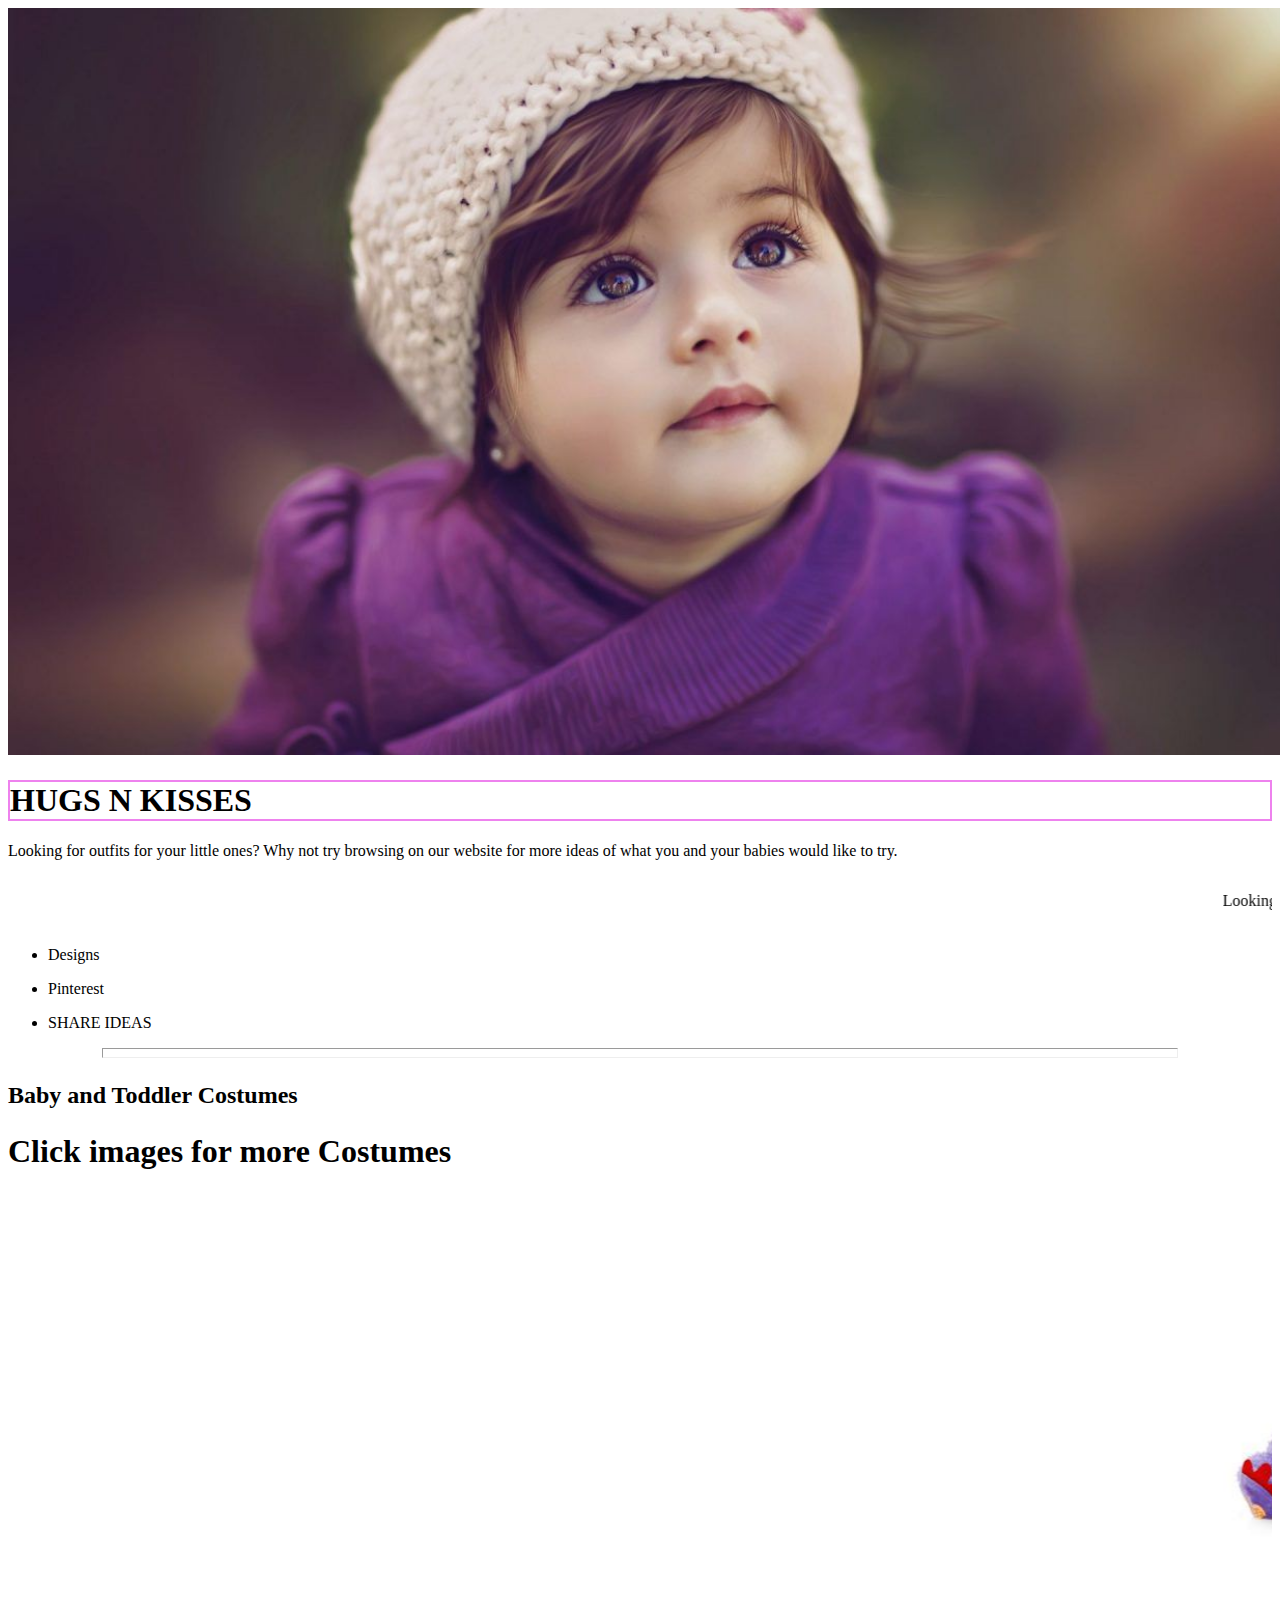
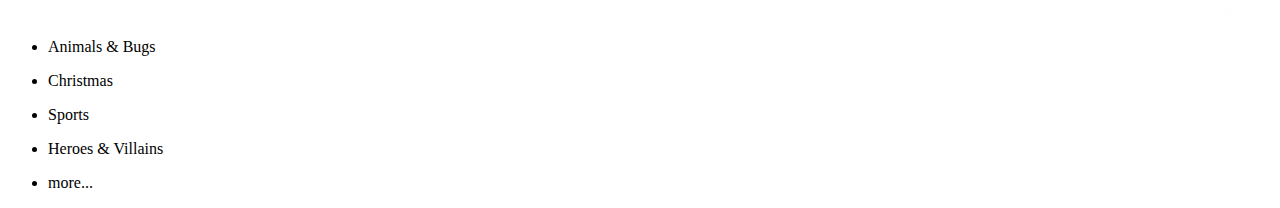
<file: index.html>
<!DOCTYPE html>
<html>
<head>
  <title>Hugs N Kisses</title>
</head>
<body>
  <div class="container">
      <img src="./assets/cover.jpg" style="width:105%">
      <div class="content">
        <h1 style="border:2px solid Violet">HUGS N KISSES</h1>
        <p>Looking for outfits for your little ones? Why not try browsing on our website for more ideas of what you and your babies would like to try.</p>
      </div>
    <marquee><p>Looking for outfits for your little ones? Why not try browsing on our website for more ideas of what you and your babies would like to try.</p></marquee>
    <!--<a href="signup.html"><button display='block' style="width:auto">Sign Up</button></a>
    <a href="login.html"><button display='block' style="width:auto">Login</button></a>-->
    <ul>
      <li><p>Designs</p></li>
      <li><p>Pinterest</p></li>
      <li><p>SHARE IDEAS</p></li>
    </ul>
    <hr size="10" width="85%">
    <h2><p style="text-align:left">Baby and Toddler Costumes</p></h2>
    <h1>Click images for more Costumes</h1>
    <a href="https://www.pinterest.ca/search/pins/?q=baby%20costumes&rs=filter"></a>
      <marquee>
        <img src="./assets/1.png"  width ="25%" height = "40%"/>
        <img src="./assets/2.png"  width ="25%" height = "40%"/>
        <img src="./assets/3.png"  width ="25%" height = "40%"/>
        <img src="./assets/4.png"  width ="25%" height = "40%"/>
        <img src="./assets/5.png"  width ="25%" height = "40%"/>
        <img src="./assets/6.png"  width ="25%" height = "40%"/>
      </marquee>   
      <ul>
        <li><p>Animals & Bugs</p></li>
        <li><p>Christmas</p></li>
        <li><p>Sports</p></li>
        <li><p>Heroes & Villains</p></li>
        <li><p>more...</p></li>
      </ul>
  </div>
</body>
</html>
</file>
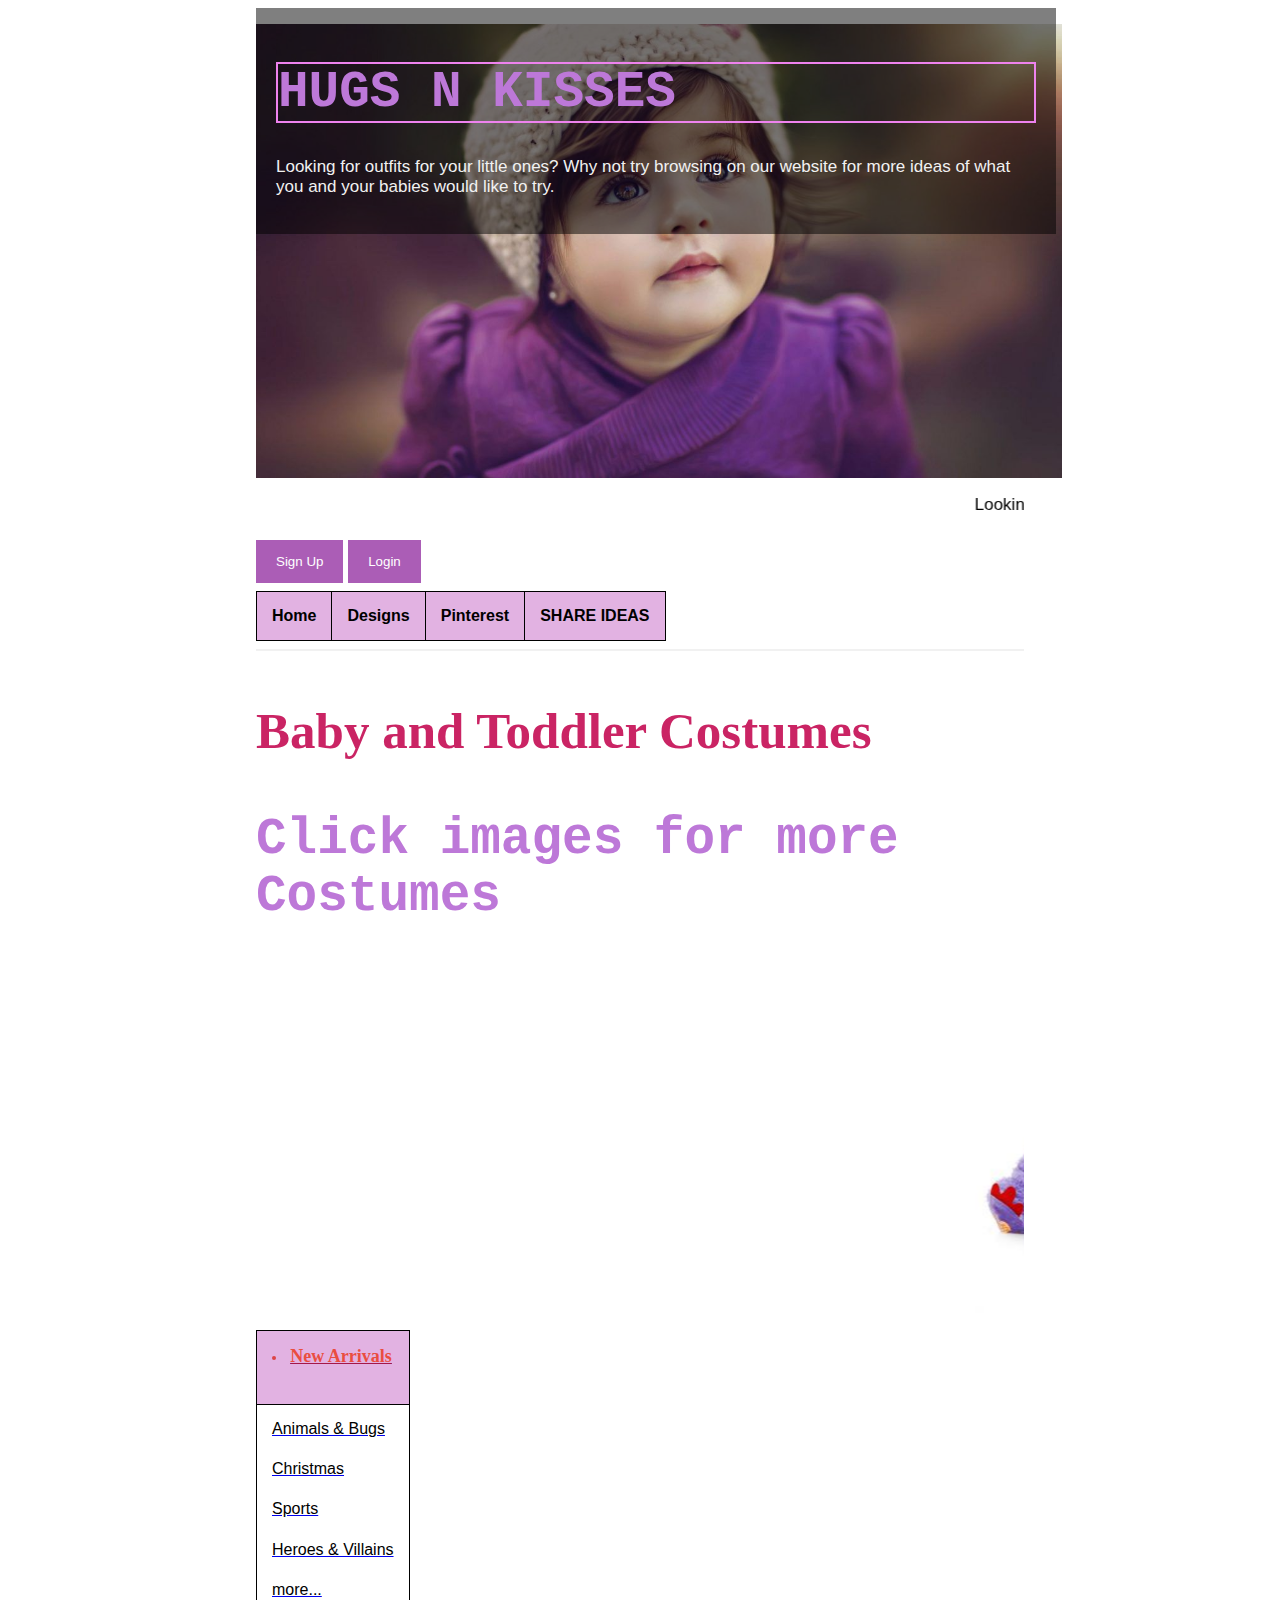
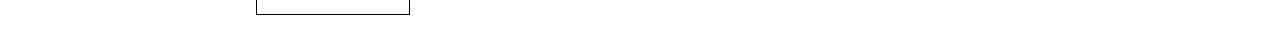
<file: HUGS N KISSES.html>
<html>
<head> 
  <title>  Hugs n Kisses  </title>
    <meta name="viewport" content="width=device-width, initial-scale=1">
    <style>
    * {
      box-sizing: border-box;
    }
    
    body {
      font-family: 'Courier New', Courier, monospace;
      font-size: 17px;
    }
    
    .container {
      position: relative;
      max-width: 800px;
      margin: 0 auto;
    }
    
    .container img {vertical-align: middle;}
    
    .container .content {
      position: absolute;
      top: 0;
      background: rgb(0, 0, 0); /* Fallback color */
      background: rgba(0, 0, 0, 0.5); /* Black background with 0.5 opacity */
      color: #f1f1f1;
      width: 100%;
      padding: 20px;
    }

    body {font-family: Arial, Helvetica, sans-serif;}
* {box-sizing: border-box;}

/* Full-width input fields */
input[type=text], input[type=password] {
  width: 100%;
  padding: 15px;
  margin: 5px 0 22px 0;
  display: inline-block;
  border: none;
  background: #f1f1f1;
}

/* Add a background color when the inputs get focus */
input[type=text]:focus, input[type=password]:focus {
  background-color: #ddd;
  outline: none;
}

/* Set a style for all buttons */
button {
  background-color: rgb(163, 76, 175);
  color: white;
  padding: 14px 20px;
  margin: 8px 0;
  border: none;
  cursor: pointer;
  width: 100%;
  opacity: 0.9;
}

button:hover {
  opacity:1;
}

/* Extra styles for the cancel button */
.cancelbtn {
  padding: 14px 20px;
  background-color: #f44336;
}

/* Float cancel and signup buttons and add an equal width */
.cancelbtn, .signupbtn {
  float: left;
  width: 50%;
}

/* Add padding to container elements */
.container {
  padding: 16px;
}

/* The Modal (background) */
.modal {
  display: none; /* Hidden by default */
  position: fixed; /* Stay in place */
  z-index: 1; /* Sit on top */
  left: 0;
  top: 0;
  width: 100%; /* Full width */
  height: 100%; /* Full height */
  overflow: auto; /* Enable scroll if needed */
  background-color: #474e5d;
  padding-top: 50px;
}

/* Modal Content/Box */
.modal-content {
  background-color: #fefefe;
  margin: 5% auto 15% auto; /* 5% from the top, 15% from the bottom and centered */
  border: 1px solid #888;
  width: 80%; /* Could be more or less, depending on screen size */
}

/* Style the horizontal ruler */
hr {
  border: 1px solid #f1f1f1;
  margin-bottom: 25px;
}
 
/* The Close Button (x) */
.close {
  position: absolute;
  right: 35px;
  top: 15px;
  font-size: 40px;
  font-weight: bold;
  color: #f1f1f1;
}

.close:hover,
.close:focus {
  color: #f44336;
  cursor: pointer;
}

/* Clear floats */
.clearfix::after {
  content: "";
  clear: both;
  display: table;
}

/* Change styles for cancel button and signup button on extra small screens */
@media screen and (max-width: 300px) {
  .cancelbtn, .signupbtn {
     width: 100%;
  }

  body {font-family: Arial, Helvetica, sans-serif;}

/* Full-width input fields */
input[type=text], input[type=password] {
  width: 100%;
  padding: 12px 20px;
  margin: 8px 0;
  display: inline-block;
  border: 1px solid #ccc;
  box-sizing: border-box;
}

/* Set a style for all buttons */
button {
  background-color: rgb(175, 76, 175);
  color: white;
  padding: 14px 20px;
  margin: 8px 0;
  border: none;
  cursor: pointer;
  width: 100%;
}

button:hover {
  opacity: 0.8;
}

/* Extra styles for the cancel button */
.cancelbtn {
  width: auto;
  padding: 10px 18px;
  background-color: #f44336;
}

/* Center the image and position the close button */
.imgcontainer {
  text-align: center;
  margin: 24px 0 12px 0;
  position: relative;
}

img.avatar {
  width: 40%;
  border-radius: 50%;
}

.container {
  padding: 16px;
}

span.psw {
  float: right;
  padding-top: 16px;
}

/* The Modal (background) */
.modal {
  display: none; /* Hidden by default */
  position: fixed; /* Stay in place */
  z-index: 1; /* Sit on top */
  left: 0;
  top: 0;
  width: 100%; /* Full width */
  height: 100%; /* Full height */
  overflow: auto; /* Enable scroll if needed */
  background-color: rgb(0,0,0); /* Fallback color */
  background-color: rgba(0,0,0,0.4); /* Black w/ opacity */
  padding-top: 60px;
}

/* Modal Content/Box */
.modal-content {
  background-color: #fefefe;
  margin: 5% auto 15% auto; /* 5% from the top, 15% from the bottom and centered */
  border: 1px solid #888;
  width: 80%; /* Could be more or less, depending on screen size */
}

/* The Close Button (x) */
.close {
  position: absolute;
  right: 25px;
  top: 0;
  color: #000;
  font-size: 35px;
  font-weight: bold;
}

.close:hover,
.close:focus {
  color: red;
  cursor: pointer;
}

/* Add Zoom Animation */
.animate {
  -webkit-animation: animatezoom 0.6s;
  animation: animatezoom 0.6s
}

@-webkit-keyframes animatezoom {
  from {-webkit-transform: scale(0)} 
  to {-webkit-transform: scale(1)}
}
  
@keyframes animatezoom {
  from {transform: scale(0)} 
  to {transform: scale(1)}
}

/* Change styles for span and cancel button on extra small screens */
@media screen and (max-width: 300px) {
  span.psw {
     display: block;
     float: none;
  }
  .cancelbtn {
     width: 100%;
  }
}
}

table, th, td {
  border: 1px solid black;
  border-collapse: collapse;
}
th, td {
  padding: 15px;
  text-align: left;
}
table#t01 tr:nth-child(odd) {
 background-color: rgb(226, 178, 226);
}
 h1 {
  color: rgb(189, 120, 216);
  font-family: 'Courier New', Courier, monospace;
  font-size: 300%;
}
h2 {color: rgb(202, 36, 100);
  font-family: cursive;
  font-size: 300%;}
        </style>



</head>
<body>
    <div class="container">
        <img src="./assets/cover.jpg" alt="Notebook" style="width:105%;">
        <div class="content">
            <h1 style="border:2px solid Violet;">HUGS N KISSES </h1>
          <p>Looking for outfits for your little ones? Why not try browsing on our website for more ideas of what you and your babies would like to try.</p>
        </div>
    




<table>
<marquee>
<p>
    Looking for outfits for your little ones? Why not try browsing on our website for more ideas of what you and your babies would like to try.

</p>
</marquee>
</table>

<button onclick="document.getElementById('id01').style.display='block'" style="width:auto;">Sign Up</button>

<div id="id01" class="modal">
  <span onclick="document.getElementById('id01').style.display='none'" class="close" title="Close Modal">&times;</span>
  <form class="modal-content" action="/action_page.php">
    <div class="container">
      <h1>Sign Up</h1>
      <p>Please fill in this form to create an account.</p>
      <hr>
      <label for="email"><b>Email</b></label>
      <input type="text" placeholder="Enter Email" name="email" required>

      <label for="psw"><b>Password</b></label>
      <input type="password" placeholder="Enter Password" name="psw" required>

      <label for="psw-repeat"><b>Repeat Password</b></label>
      <input type="password" placeholder="Repeat Password" name="psw-repeat" required>
      
      <label>
        <input type="checkbox" checked="checked" name="remember" style="margin-bottom:15px"> Remember me
      </label>

      <p>By creating an account you agree to our <a href="#" style="color:dodgerblue">Terms & Privacy</a>.</p>

      <div class="clearfix">
        <button type="button" onclick="document.getElementById('id01').style.display='none'" class="cancelbtn">Cancel</button>
        <button type="submit" class="signupbtn">Sign Up</button>
      </div>
    </div>
  </form>
</div>

<script>
// Get the modal
var modal = document.getElementById('id01');

// When the user clicks anywhere outside of the modal, close it
window.onclick = function(event) {
  if (event.target == modal) {
    modal.style.display = "none";
  }
}
</script>

<button onclick="document.getElementById('id01').style.display='block'" style="width:auto;">Login</button>

<div id="id01" class="modal">
  
  <form class="modal-content animate" action="/action_page.php" method="post">
    <div class="imgcontainer">
      <span onclick="document.getElementById('id01').style.display='none'" class="close" title="Close Modal">&times;</span>
      <img src="./assets/LOGIN.png" alt="Avatar" class="avatar">
    </div>

    <div class="container">
      <label for="uname"><b>Username</b></label>
      <input type="text" placeholder="Enter Username" name="uname" required>

      <label for="psw"><b>Password</b></label>
      <input type="password" placeholder="Enter Password" name="psw" required>
        
      <button type="submit">Login</button>
      <label>
        <input type="checkbox" checked="checked" name="remember"> Remember me
      </label>
    </div>

    <div class="container" style="background-color:#f1f1f1">
      <button type="button" onclick="document.getElementById('id01').style.display='none'" class="cancelbtn">Cancel</button>
      <span class="psw">Forgot <a href="#">password?</a></span>
    </div>
  </form>
</div>

<script>
// Get the modal
var modal = document.getElementById('id01');

// When the user clicks anywhere outside of the modal, close it
window.onclick = function(event) {
    if (event.target == modal) {
        modal.style.display = "none";
    }
}
</script>



<table id="t01">
  <tr>
    <th>Home</a></th>
    <th colspan="2">Designs</th>
    <th colspan="2">Pinterest</th>
    <th colspan="2">SHARE IDEAS</th>
  </tr>
  
</table>
<hr align-"right" size-"10" width-"85%">

<h2> <font face="Comic sans MS"><p style="text-align:left;">Baby and Toddler Costumes</p> </font>  </h2>

	<h1> Click images for more Costumes </h1>
<a href="https://www.pinterest.ca/search/pins/?q=baby%20costumes&rs=filter"</a>


            <marquee>  
            <img src="./assets/1.png" = width "25%"; height = "40%"/>
            <img src="./assets/2.png" = width "25%" height = "40%"/>
            <img src="./assets/3.png" = width "25%" height = "40%"/>
            <img src="./assets/4.png" = width "25%" height = "40%"/>
            <img src="./assets/5.png" = width "25%" height = "40%"/>
            <img src="./assets/6.png" = width "25%" height = "40%"/>
            
            </marquee>   
           
         

                <table id="t01">
                        <ul type=“circle”></ul>
                        <tr>
                          <th> <h5  style="color:#db1f12c0;" style="text-align:left;">	<li><u><font face="Comic sans MS" size="4"><font color="#EA4D40">New Arrivals</font></u></li></h5> </th>
                        </tr>
                        <tr>
                          <td> <h5 rowspan="2"  style="text-align:left;"></h5>	<p>Animals & Bugs</p> </h5>
                           <h5 rowspan="2"  style="text-align:left;"></h5>	<p>Christmas</p> </h5> 
                           <h5 rowspan="2"  style="text-align:left;"></h5>	<p>Sports</p> </h5> 
                           <h5 rowspan="2"  style="text-align:left;"></h5>	<p>Heroes & Villains</p></h5> 
                           <h5 rowspan="2"  style="text-align:left;"></h5>	<p>more...</p> </h5>  </td>
                        </tr>
                        
                        
                      </table>
 




	

                  


</body>

</html>
</file>
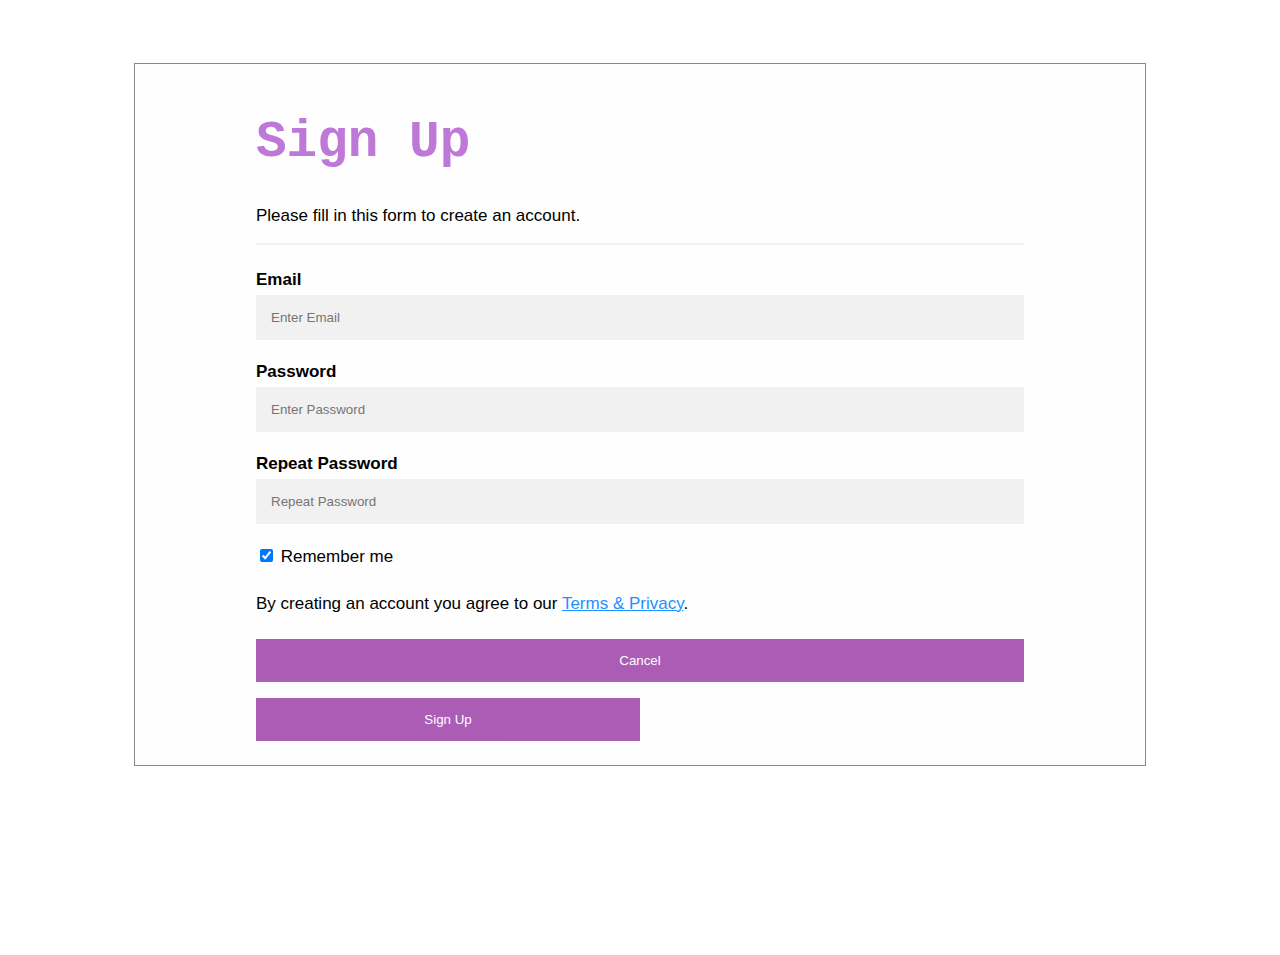
<file: signup.html>
<!DOCTYPE html>
<html>
<head>
  <title>Sign Up</title>
  <link rel="stylesheet" href="./assets/index.css">
</head>
<body>
  <form class="modal-content">
    <div class="container">
      <h1>Sign Up</h1>
      <p>Please fill in this form to create an account.</p>
      <hr>
      <label for="email"><b>Email</b></label>
      <input type="text" placeholder="Enter Email" name="email" required>
      <label for="psw"><b>Password</b></label>
      <input type="password" placeholder="Enter Password" name="psw" required>
      <label for="psw-repeat"><b>Repeat Password</b></label>
      <input type="password" placeholder="Repeat Password" name="psw-repeat" required>
      <label>
        <input type="checkbox" checked="checked" name="remember" style="margin-bottom:15px"> Remember me
      </label>
      <p>By creating an account you agree to our <a href="#" style="color:dodgerblue">Terms & Privacy</a>.</p>
      <div class="clearfix">
        <button type="button">Cancel</button>
        <button type="submit" class="signupbtn">Sign Up</button>
      </div>
    </div>
  </form>
</body>
</html>
</file>
<file: assets/index.css>
* {
    box-sizing: border-box;
  }
  
  body {
    font-family: 'Courier New', Courier, monospace;
    font-size: 17px;
  }
  
  .container {
    position: relative;
    max-width: 800px;
    margin: 0 auto;
  }
  
  .container img {vertical-align: middle;}
  
  .container .content {
    position: absolute;
    top: 0;
    background: rgb(0, 0, 0); /* Fallback color */
    background: rgba(0, 0, 0, 0.5); /* Black background with 0.5 opacity */
    color: #f1f1f1;
    width: 100%;
    padding: 20px;
  }

  body {font-family: Arial, Helvetica, sans-serif;}
* {box-sizing: border-box;}

/* Full-width input fields */
input[type=text], input[type=password] {
width: 100%;
padding: 15px;
margin: 5px 0 22px 0;
display: inline-block;
border: none;
background: #f1f1f1;
}

/* Add a background color when the inputs get focus */
input[type=text]:focus, input[type=password]:focus {
background-color: #ddd;
outline: none;
}

/* Set a style for all buttons */
button {
background-color: rgb(163, 76, 175);
color: white;
padding: 14px 20px;
margin: 8px 0;
border: none;
cursor: pointer;
width: 100%;
opacity: 0.9;
}

button:hover {
opacity:1;
}

/* Extra styles for the cancel button */
.cancelbtn {
padding: 14px 20px;
background-color: #f44336;
}

/* Float cancel and signup buttons and add an equal width */
.cancelbtn, .signupbtn {
float: left;
width: 50%;
}

/* Add padding to container elements */
.container {
padding: 16px;
}

/* The Modal (background) */
.modal {
display: none; /* Hidden by default */
position: fixed; /* Stay in place */
z-index: 1; /* Sit on top */
left: 0;
top: 0;
width: 100%; /* Full width */
height: 100%; /* Full height */
overflow: auto; /* Enable scroll if needed */
background-color: #474e5d;
padding-top: 50px;
}

/* Modal Content/Box */
.modal-content {
background-color: #fefefe;
margin: 5% auto 15% auto; /* 5% from the top, 15% from the bottom and centered */
border: 1px solid #888;
width: 80%; /* Could be more or less, depending on screen size */
}

/* Style the horizontal ruler */
hr {
border: 1px solid #f1f1f1;
margin-bottom: 25px;
}

/* The Close Button (x) */
.close {
position: absolute;
right: 35px;
top: 15px;
font-size: 40px;
font-weight: bold;
color: #f1f1f1;
}

.close:hover,
.close:focus {
color: #f44336;
cursor: pointer;
}

/* Clear floats */
.clearfix::after {
content: "";
clear: both;
display: table;
}

/* Change styles for cancel button and signup button on extra small screens */
@media screen and (max-width: 300px) {
.cancelbtn, .signupbtn {
   width: 100%;
}

body {font-family: Arial, Helvetica, sans-serif;}

/* Full-width input fields */
input[type=text], input[type=password] {
width: 100%;
padding: 12px 20px;
margin: 8px 0;
display: inline-block;
border: 1px solid #ccc;
box-sizing: border-box;
}

/* Set a style for all buttons */
button {
background-color: rgb(175, 76, 175);
color: white;
padding: 14px 20px;
margin: 8px 0;
border: none;
cursor: pointer;
width: 100%;
}

button:hover {
opacity: 0.8;
}

/* Extra styles for the cancel button */
.cancelbtn {
width: auto;
padding: 10px 18px;
background-color: #f44336;
}

/* Center the image and position the close button */
.imgcontainer {
text-align: center;
margin: 24px 0 12px 0;
position: relative;
}

img.avatar {
width: 40%;
border-radius: 50%;
}

.container {
padding: 16px;
}

span.psw {
float: right;
padding-top: 16px;
}

/* The Modal (background) */
.modal {
display: none; /* Hidden by default */
position: fixed; /* Stay in place */
z-index: 1; /* Sit on top */
left: 0;
top: 0;
width: 100%; /* Full width */
height: 100%; /* Full height */
overflow: auto; /* Enable scroll if needed */
background-color: rgb(0,0,0); /* Fallback color */
background-color: rgba(0,0,0,0.4); /* Black w/ opacity */
padding-top: 60px;
}

/* Modal Content/Box */
.modal-content {
background-color: #fefefe;
margin: 5% auto 15% auto; /* 5% from the top, 15% from the bottom and centered */
border: 1px solid #888;
width: 80%; /* Could be more or less, depending on screen size */
}

/* The Close Button (x) */
.close {
position: absolute;
right: 25px;
top: 0;
color: #000;
font-size: 35px;
font-weight: bold;
}

.close:hover,
.close:focus {
color: red;
cursor: pointer;
}

/* Add Zoom Animation */
.animate {
-webkit-animation: animatezoom 0.6s;
animation: animatezoom 0.6s
}

@-webkit-keyframes animatezoom {
from {-webkit-transform: scale(0)} 
to {-webkit-transform: scale(1)}
}

@keyframes animatezoom {
from {transform: scale(0)} 
to {transform: scale(1)}
}

/* Change styles for span and cancel button on extra small screens */
@media screen and (max-width: 300px) {
span.psw {
   display: block;
   float: none;
}
.cancelbtn {
   width: 100%;
}
}
}

table, th, td {
border: 1px solid black;
border-collapse: collapse;
}
th, td {
padding: 15px;
text-align: left;
}
table#t01 tr:nth-child(odd) {
background-color: rgb(226, 178, 226);
text-align: left;
}
h1 {
color: rgb(189, 120, 216);
font-family: 'Courier New', Courier, monospace;
font-size: 300%;
}
h2 {color: rgb(202, 36, 100);
font-family: cursive;
font-size: 300%;}

body {font-family: Arial, Helvetica, sans-serif;}

/* Full-width input fields */
input[type=text], input[type=password] {
  width: 100%;
  padding: 12px 20px;
  margin: 8px 0;
  display: inline-block;
  border: 1px solid #ccc;
  box-sizing: border-box;
}

/* Set a style for all buttons */
button {
  background-color: rgb(175, 76, 175);
  color: white;
  padding: 14px 20px;
  margin: 8px 0;
  border: none;
  cursor: pointer;
  width: 100%;
}

button:hover {
  opacity: 0.8;
}

/* Extra styles for the cancel button */
.cancelbtn {
  width: auto;
  padding: 10px 18px;
  background-color: #f44336;
}

/* Center the image and position the close button */
.imgcontainer {
  text-align: center;
  margin: 24px 0 12px 0;
  position: relative;
}

img.avatar {
  width: 40%;
  border-radius: 50%;
}

.container {
  padding: 16px;
}

span.psw {
  float: right;
  padding-top: 16px;
}

/* The Modal (background) */
.modal {
  display: none; /* Hidden by default */
  position: fixed; /* Stay in place */
  z-index: 1; /* Sit on top */
  left: 0;
  top: 0;
  width: 100%; /* Full width */
  height: 100%; /* Full height */
  overflow: auto; /* Enable scroll if needed */
  background-color: rgb(0,0,0); /* Fallback color */
  background-color: rgba(0,0,0,0.4); /* Black w/ opacity */
  padding-top: 60px;
}

/* Modal Content/Box */
.modal-content {
  background-color: #fefefe;
  margin: 5% auto 15% auto; /* 5% from the top, 15% from the bottom and centered */
  border: 1px solid #888;
  width: 80%; /* Could be more or less, depending on screen size */
}

/* The Close Button (x) */
.close {
  position: absolute;
  right: 25px;
  top: 0;
  color: #000;
  font-size: 35px;
  font-weight: bold;
}

.close:hover,
.close:focus {
  color: red;
  cursor: pointer;
}

/* Add Zoom Animation */
.animate {
  -webkit-animation: animatezoom 0.6s;
  animation: animatezoom 0.6s
}

@-webkit-keyframes animatezoom {
  from {-webkit-transform: scale(0)} 
  to {-webkit-transform: scale(1)}
}
  
@keyframes animatezoom {
  from {transform: scale(0)} 
  to {transform: scale(1)}
}

/* Change styles for span and cancel button on extra small screens */
@media screen and (max-width: 300px) {
  span.psw {
     display: block;
     float: none;
  }
  .cancelbtn {
     width: 100%;
  }
}

body {font-family: Arial, Helvetica, sans-serif;}
* {box-sizing: border-box;}

/* Full-width input fields */
input[type=text], input[type=password] {
  width: 100%;
  padding: 15px;
  margin: 5px 0 22px 0;
  display: inline-block;
  border: none;
  background: #f1f1f1;
}

/* Add a background color when the inputs get focus */
input[type=text]:focus, input[type=password]:focus {
  background-color: #ddd;
  outline: none;
}

/* Set a style for all buttons */
button {
  background-color: rgb(163, 76, 175);
  color: white;
  padding: 14px 20px;
  margin: 8px 0;
  border: none;
  cursor: pointer;
  width: 100%;
  opacity: 0.9;
}

button:hover {
  opacity:1;
}

/* Extra styles for the cancel button */
.cancelbtn {
  padding: 14px 20px;
  background-color: #f44336;
}

/* Float cancel and signup buttons and add an equal width */
.cancelbtn, .signupbtn {
  float: left;
  width: 50%;
}

/* Add padding to container elements */
.container {
  padding: 16px;
}

/* The Modal (background) */
.modal {
  display: none; /* Hidden by default */
  position: fixed; /* Stay in place */
  z-index: 1; /* Sit on top */
  left: 0;
  top: 0;
  width: 100%; /* Full width */
  height: 100%; /* Full height */
  overflow: auto; /* Enable scroll if needed */
  background-color: #474e5d;
  padding-top: 50px;
}

/* Modal Content/Box */
.modal-content {
  background-color: #fefefe;
  margin: 5% auto 15% auto; /* 5% from the top, 15% from the bottom and centered */
  border: 1px solid #888;
  width: 80%; /* Could be more or less, depending on screen size */
}

/* Style the horizontal ruler */
hr {
  border: 1px solid #f1f1f1;
  margin-bottom: 25px;
}
 
/* The Close Button (x) */
.close {
  position: absolute;
  right: 35px;
  top: 15px;
  font-size: 40px;
  font-weight: bold;
  color: #f1f1f1;
}

.close:hover,
.close:focus {
  color: #f44336;
  cursor: pointer;
}

/* Clear floats */
.clearfix::after {
  content: "";
  clear: both;
  display: table;
}

/* Change styles for cancel button and signup button on extra small screens */
@media screen and (max-width: 300px) {
  .cancelbtn, .signupbtn {
     width: 100%;
  }
}
</file>
